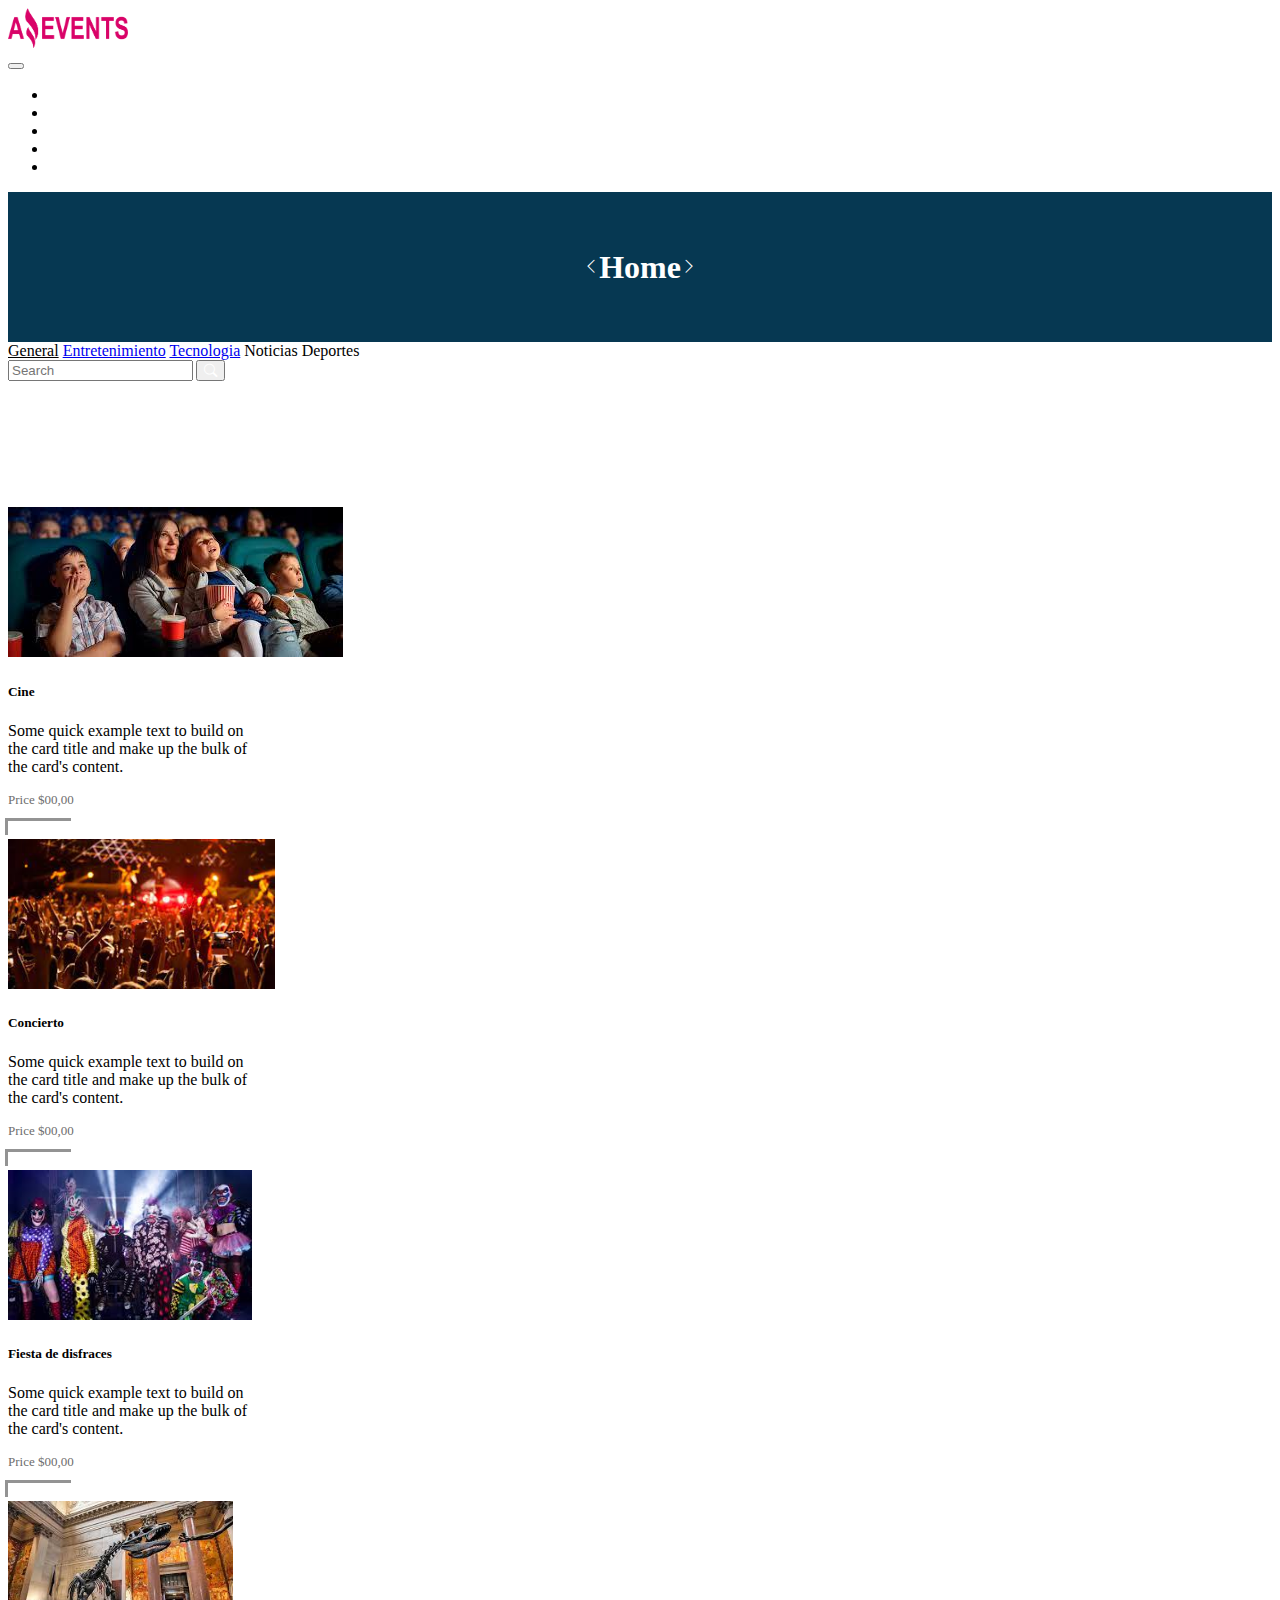
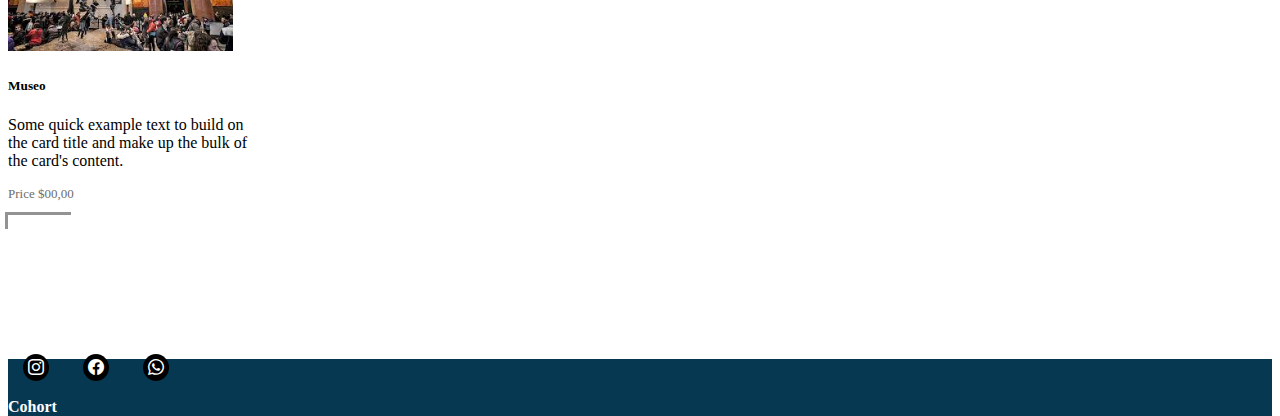
<file: index.html>
<!DOCTYPE html>
<html lang="es">
<head>
    <meta charset="UTF-8">
    <meta http-equiv="X-UA-Compatible" content="IE=edge">
    <meta name="viewport" content="width=device-width, initial-scale=1.0">
    <title>Home - A Events</title>
    <!-- CSS only -->
    <!-- CSS only -->
    <link href="https://cdn.jsdelivr.net/npm/bootstrap@5.2.2/dist/css/bootstrap.min.css" rel="stylesheet" integrity="sha384-Zenh87qX5JnK2Jl0vWa8Ck2rdkQ2Bzep5IDxbcnCeuOxjzrPF/et3URy9Bv1WTRi" crossorigin="anonymous">
    <link rel="stylesheet" href="https://cdn.jsdelivr.net/npm/bootstrap-icons@1.9.1/font/bootstrap-icons.css">
    <link rel="stylesheet" href="./styles.css">
    <link rel="shortcut icon" href="./assent/image/logo-amazing-events.png">
</head>
<body>
    <header>
        <!-- NAV -->
        <nav class="navbar navbar-expand-lg bg-dark ">
          <div class="container-fluid">
            <div>
              <img src="./assent/image/logo-amazing-events.png" alt="Logo de la pagina de eventos" class=" navbar-brand logo__page">
            </div>
            <button class="navbar-toggler" type="button" data-bs-toggle="collapse" data-bs-target="#navbarSupportedContent" aria-controls="navbarSupportedContent" aria-expanded="false" aria-label="Toggle navigation">
              <span class="navbar-toggler-icon"></span>
            </button>
            <div class="collapse navbar-collapse justify-content-end" id="navbarSupportedContent">
              <ul class="navbar-nav">
                <li class="nav-item">
                  <a class="nav-link btn btn-outline-light mx-2" href="./index.html">Home</a>
                </li>
                <li class="nav-item">
                  <a class="nav-link btn btn-outline-light mx-2" href="./pages/upcoming.html">Upcoming Events</a>
                </li>
                <li class="nav-item">
                  <a class="nav-link btn btn-outline-light mx-2" href="./pages/past-events.html">Past Events</a>
                </li>
                <li class="nav-item">
                  <a class="nav-link btn btn-outline-light mx-2" href="./pages/contact.html">Contact</a>
                </li>
                <li class="nav-item">
                  <a class="nav-link btn btn-outline-light mx-2" href="./pages/stats.html">Stats</a>
                </li>
              </ul>
            </div>
          </div>
        </nav>
    </header>
    <main>
            <!-- NAV OPTION  -->
            <div class="title__page d-flex justify-content-evenly color__fondo col-12">
              <i class="bi bi-chevron-left"></i>
              <h1>Home</h1>
              <i class="bi bi-chevron-right"></i>     
            </div>
                <!-- BUSCAR  -->
                <div class="d-flex justify-content-evenly my-5 flex-wrap">
                  <div>
                    <nav class="nav col-lg-12 col-md-12 col-sm-12 col-xs-12">
                      <a class="nav-link active" aria-current="page" href="#">General</a>
                      <a class="nav-link" href="#">Entretenimiento</a>
                      <a class="nav-link" href="#">Tecnologia</a>
                      <a class="nav-link">Noticias</a>
                      <a class="nav-link">Deportes</a>
                    </nav>
                  </div>
                    <div class="container-fluid p-0 m-0 col-lg-4 col-md-4 col-sm-10 col-xs-11">
                      <form class="d-flex" role="search">
                        <input class="form-control me-2" type="search" placeholder="Search" aria-label="Search">
                        <button class="btn btn-dark" type="submit"><i class="bi bi-search"></i></button>
                      </form>
                    </div>
                </div>
          <!-- CARTAS  -->
          <div class="text-center d-flex align-items-center justify-content-center w-100 h-100 card-edit">
            <div class="d-flex justify-content-evenly w-100 flex-wrap">
              <div class="col-lg-2 col-md-4 col-sm-6 col-xs-12 mb-5">
                <div class="card" style="width: 15rem;">
                  <img src="./assent/image/cine7.jpg" class="card-img-top" alt="...">
                  <div class="card-body">
                    <h5 class="card-title">Cine</h5>
                    <p class="card-text">Some quick example text to build on the card title and make up the bulk of the card's content.</p>
                    <div class="card-price d-flex justify-content-between align-items-center">
                      <p class="m-0">Price $00,00</p>
                      <a href="#" class="btn btn-dark btn-shadow">Saber más</a>
                    </div>
                  </div>
                </div>
              </div>
              <div class="col-lg-2 col-md-4 col-sm-6 col-xs-12 mb-5">
                <div class="card" style="width: 15rem;">
                  <img src="./assent/image/concierto-de-musica1.jpg" class="card-img-top" alt="...">
                  <div class="card-body">
                    <h5 class="card-title">Concierto</h5>
                    <p class="card-text">Some quick example text to build on the card title and make up the bulk of the card's content.</p>
                    <div class="card-price d-flex justify-content-between align-items-center">
                      <p class="m-0">Price $00,00</p>
                      <a href="#" class="btn btn-dark btn-shadow">Saber más</a>
                    </div>
                  </div>
                </div>
              </div>
              <div class="col-lg-2 col-md-4 col-sm-6 col-xs-12 mb-5">
                <div class="card" style="width: 15rem;">
                  <img src="./assent/image/fiesta-de-disfraces1.jpg" class="card-img-top" alt="...">
                  <div class="card-body">
                    <h5 class="card-title">Fiesta de disfraces</h5>
                    <p class="card-text">Some quick example text to build on the card title and make up the bulk of the card's content.</p>
                    <div class="card-price d-flex justify-content-between align-items-center">
                      <p class="m-0">Price $00,00</p>
                      <a href="#" class="btn btn-dark btn-shadow">Saber más</a>
                    </div>
                  </div>
                </div>
              </div>  
              <div class="col-lg-2 col-md-4 col-sm-6 col-xs-12 mb-5">
                <div class="card" style="width: 15rem;">
                  <img src="./assent/image/salida-al-museo5.jpg" class="card-img-top" alt="...">
                  <div class="card-body">
                    <h5 class="card-title">Museo</h5>
                    <p class="card-text">Some quick example text to build on the card title and make up the bulk of the card's content.</p>
                    <div class="card-price d-flex justify-content-between align-items-center">
                      <p class="m-0">Price $00,00</p>
                      <a href="#" class="btn btn-dark btn-shadow">Saber más</a>
                    </div>
                  </div>
                </div>
              </div>
            </div>  
          </div>
    </main>
    <footer class="footer__style">
      <div class="d-flex justify-content-around align-items-center">
        <div>
          <a href="#"><i class="bi bi-instagram icon"></i></a>
          <a href="#"><i class="bi bi-facebook icon"></i></a>
          <a href="#"><i class="bi bi-whatsapp icon"></i></a>
        </div>
        <div>
          <h4>Cohort</h4>
        </div>
      </div>
    </footer>
</body>
<script src="https://cdn.jsdelivr.net/npm/bootstrap@5.2.2/dist/js/bootstrap.bundle.min.js" integrity="sha384-OERcA2EqjJCMA+/3y+gxIOqMEjwtxJY7qPCqsdltbNJuaOe923+mo//f6V8Qbsw3" crossorigin="anonymous"></script>
</html>
</file>
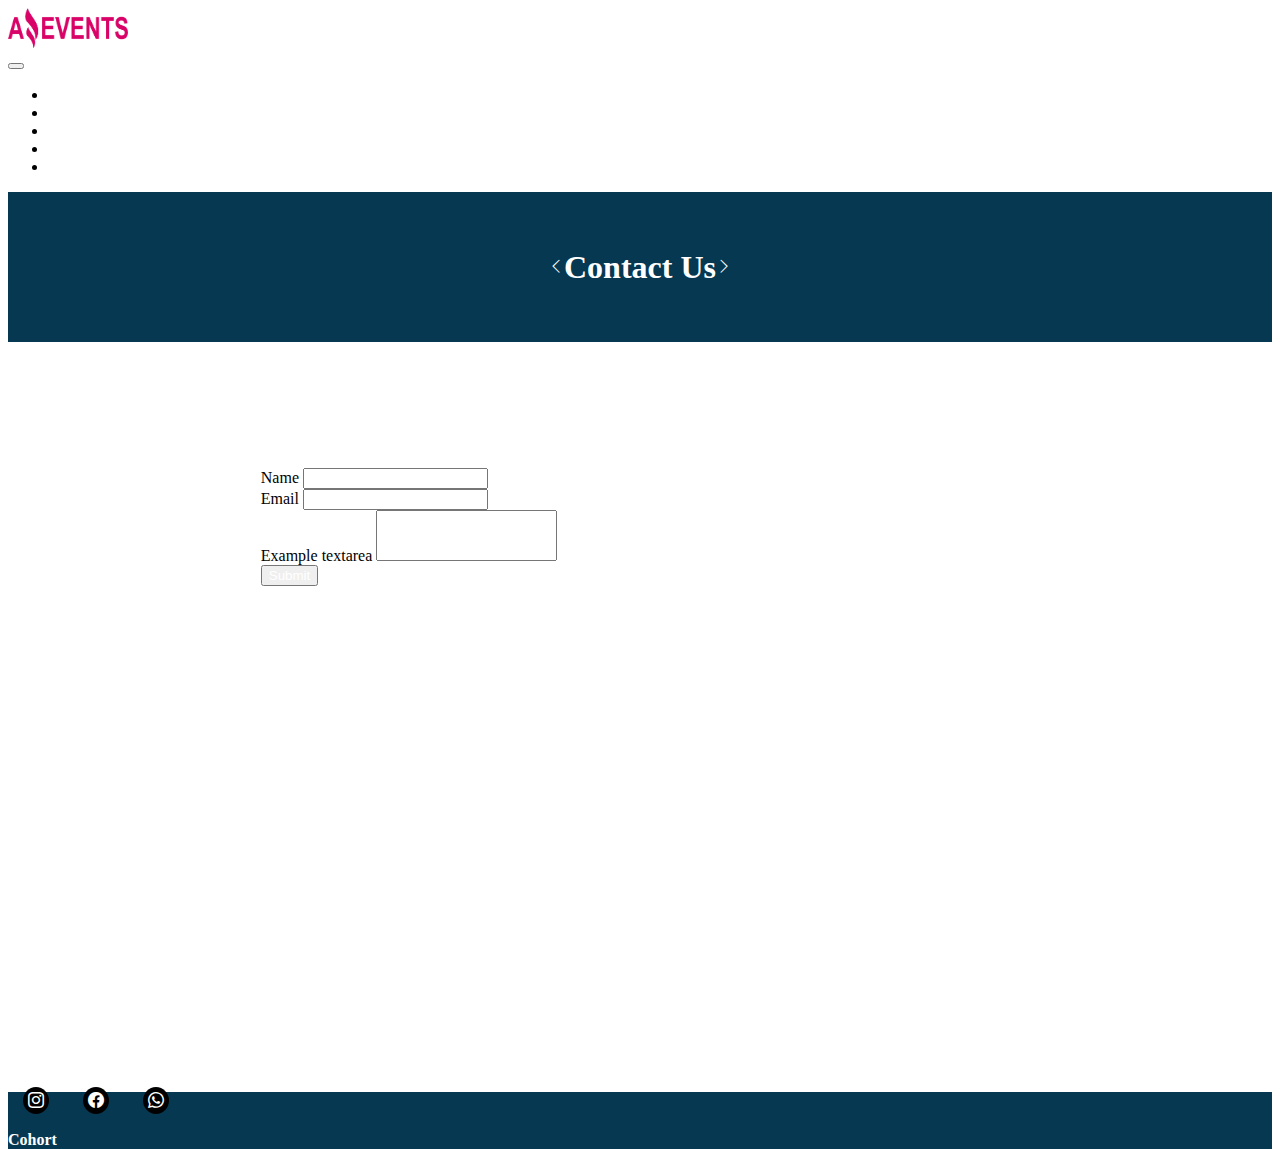
<file: pages/contact.html>
<!DOCTYPE html>
<html lang="es">
<head>
    <meta charset="UTF-8">
    <meta http-equiv="X-UA-Compatible" content="IE=edge">
    <meta name="viewport" content="width=device-width, initial-scale=1.0">
    <title>Checkpoint JS</title>
    <!-- CSS only -->
    <!-- CSS only -->
    <link href="https://cdn.jsdelivr.net/npm/bootstrap@5.2.2/dist/css/bootstrap.min.css" rel="stylesheet" integrity="sha384-Zenh87qX5JnK2Jl0vWa8Ck2rdkQ2Bzep5IDxbcnCeuOxjzrPF/et3URy9Bv1WTRi" crossorigin="anonymous">
    <link rel="stylesheet" href="https://cdn.jsdelivr.net/npm/bootstrap-icons@1.9.1/font/bootstrap-icons.css">
    <link rel="stylesheet" href="../styles.css">
    <link rel="shortcut icon" href="../assent/image/logo-amazing-events.png">
</head>
<body>
    <header>
        <!-- NAV -->
        <nav class="navbar navbar-expand-lg bg-dark">
          <div class="container-fluid">
            <div>
              <img src="../assent/image/logo-amazing-events.png" alt="Logo de la pagina de eventos" class=" navbar-brand logo__page">
            </div>
            <button class="navbar-toggler" type="button" data-bs-toggle="collapse" data-bs-target="#navbarSupportedContent" aria-controls="navbarSupportedContent" aria-expanded="false" aria-label="Toggle navigation">
              <span class="navbar-toggler-icon"></span>
            </button>
            <div class="collapse navbar-collapse justify-content-end" id="navbarSupportedContent">
              <ul class="navbar-nav">
                <li class="nav-item">
                  <a class="nav-link btn btn-outline-light mx-2" href="../index.html">Home</a>
                </li>
                <li class="nav-item">
                  <a class="nav-link btn btn-outline-light mx-2" href="../pages/upcoming.html">Upcoming Events</a>
                </li>
                <li class="nav-item">
                  <a class="nav-link btn btn-outline-light mx-2" href="../pages/past-events.html">Past Events</a>
                </li>
                <li class="nav-item">
                  <a class="nav-link btn btn-outline-light mx-2" href="../pages/contact.html">Contact</a>
                </li>
                <li class="nav-item">
                  <a class="nav-link btn btn-outline-light mx-2" href="../pages/stats.html">Stats</a>
                </li>
              </ul>
            </div>
          </div>
        </nav>
    </header>
    <main class="pantallaCompleta">
        <div class="title__page d-flex justify-content-evenly align-items-center color__fondo">
            <i class="bi bi-chevron-left"></i>
            <h1>Contact Us</h1>
            <i class="bi bi-chevron-right"></i>     
          </div>
          <div class="form">
            <div class="mb-3">
              <label for="exampleFormControlInput1" class="form-label">Name</label>
              <input type="email" class="form-control" id="exampleFormControlInput1">
            </div>
            <div class="mb-3">
              <label for="exampleFormControlInput1" class="form-label">Email</label>
              <input type="email" class="form-control" id="exampleFormControlInput1">
            </div>
            <div class="mb-3">
              <label for="exampleFormControlTextarea1" class="form-label">Example textarea</label>
              <textarea class="form-control" id="exampleFormControlTextarea1" rows="3"></textarea>
            </div>
            <div class="d-flex justify-content-end">
              <button type="submit" class="btn btn-dark">Submit</button>
            </div>
          </div>
        </main>
        <footer class="footer__style">
          <div class="d-flex justify-content-around align-items-center">
            <div>
              <a href="#"><i class="bi bi-instagram icon"></i></a>
              <a href="#"><i class="bi bi-facebook icon"></i></a>
              <a href="#"><i class="bi bi-whatsapp icon"></i></a>
            </div>
            <div>
              <h4>Cohort</h4>
            </div>
          </div>
        </footer>
</body>
<script src="https://cdn.jsdelivr.net/npm/bootstrap@5.2.2/dist/js/bootstrap.bundle.min.js" integrity="sha384-OERcA2EqjJCMA+/3y+gxIOqMEjwtxJY7qPCqsdltbNJuaOe923+mo//f6V8Qbsw3" crossorigin="anonymous"></script>
</html>
</file>
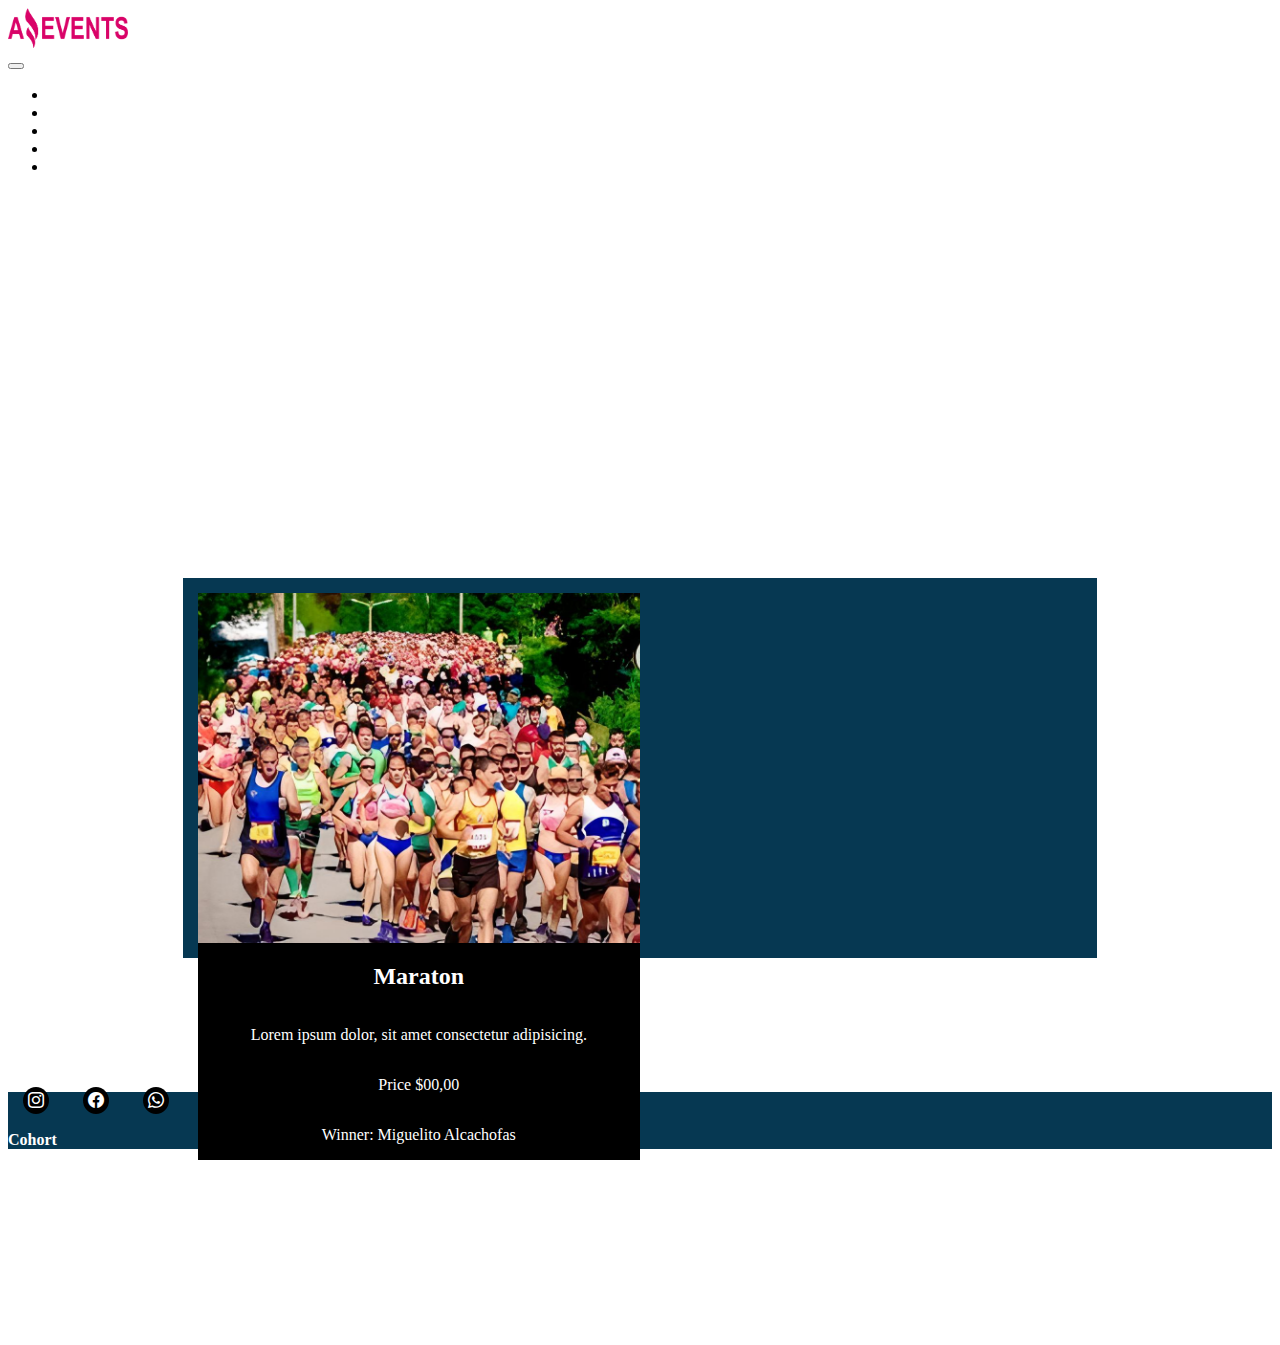
<file: pages/past-events.html>
<!DOCTYPE html>
<html lang="es">
<head>
    <meta charset="UTF-8">
    <meta http-equiv="X-UA-Compatible" content="IE=edge">
    <meta name="viewport" content="width=device-width, initial-scale=1.0">
    <title>Past Events - A Events</title>
    <!-- CSS only -->
    <!-- CSS only -->
    <link href="https://cdn.jsdelivr.net/npm/bootstrap@5.2.2/dist/css/bootstrap.min.css" rel="stylesheet" integrity="sha384-Zenh87qX5JnK2Jl0vWa8Ck2rdkQ2Bzep5IDxbcnCeuOxjzrPF/et3URy9Bv1WTRi" crossorigin="anonymous">
    <link rel="stylesheet" href="https://cdn.jsdelivr.net/npm/bootstrap-icons@1.9.1/font/bootstrap-icons.css">
    <link rel="stylesheet" href="../styles.css">
    <link rel="shortcut icon" href="../assent/image/logo-amazing-events.png">
</head>
<body>
    <header>
        <!-- NAV -->
        <nav class="navbar navbar-expand-lg bg-dark">
          <div class="container-fluid">
            <div>
              <img src="../assent/image/logo-amazing-events.png" alt="Logo de la pagina de eventos" class=" navbar-brand logo__page">
            </div>
            <button class="navbar-toggler" type="button" data-bs-toggle="collapse" data-bs-target="#navbarSupportedContent" aria-controls="navbarSupportedContent" aria-expanded="false" aria-label="Toggle navigation">
              <span class="navbar-toggler-icon"></span>
            </button>
            <div class="collapse navbar-collapse justify-content-end" id="navbarSupportedContent">
              <ul class="navbar-nav">
                <li class="nav-item">
                  <a class="nav-link btn btn-outline-light mx-2" href="../index.html">Home</a>
                </li>
                <li class="nav-item">
                  <a class="nav-link btn btn-outline-light mx-2" href="../pages/upcoming.html">Upcoming Events</a>
                </li>
                <li class="nav-item">
                  <a class="nav-link btn btn-outline-light mx-2" href="../pages/past-events.html">Past Events</a>
                </li>
                <li class="nav-item">
                  <a class="nav-link btn btn-outline-light mx-2" href="../pages/contact.html">Contact</a>
                </li>
                <li class="nav-item">
                  <a class="nav-link btn btn-outline-light mx-2" href="../pages/stats.html">Stats</a>
                </li>
              </ul>
            </div>
          </div>
        </nav>
    </header>
    <main class="pantallaCompleta">
      <div class="target">
        <div class="content__target d-flex flex-wrap">
            <div class="content__imagen">
                <img class="imagen__target" src="../assent/image/maraton3.png" alt="Maraton">
            </div>
            <div class="info__target">
                <h2>Maraton</h2>
                <p>Lorem ipsum dolor, sit amet consectetur adipisicing.</p>
                <p>Price $00,00</p>
                <p>Winner: Miguelito Alcachofas</p>
            </div>
        </div>
      </div>
    </main>
    <footer class="footer__style">
      <div class="d-flex justify-content-around align-items-center">
        <div>
          <a href="#"><i class="bi bi-instagram icon"></i></a>
          <a href="#"><i class="bi bi-facebook icon"></i></a>
          <a href="#"><i class="bi bi-whatsapp icon"></i></a>
        </div>
        <div>
          <h4>Cohort</h4>
        </div>
      </div>
    </footer>
</body>
<script src="https://cdn.jsdelivr.net/npm/bootstrap@5.2.2/dist/js/bootstrap.bundle.min.js" integrity="sha384-OERcA2EqjJCMA+/3y+gxIOqMEjwtxJY7qPCqsdltbNJuaOe923+mo//f6V8Qbsw3" crossorigin="anonymous"></script>
</html>
</file>
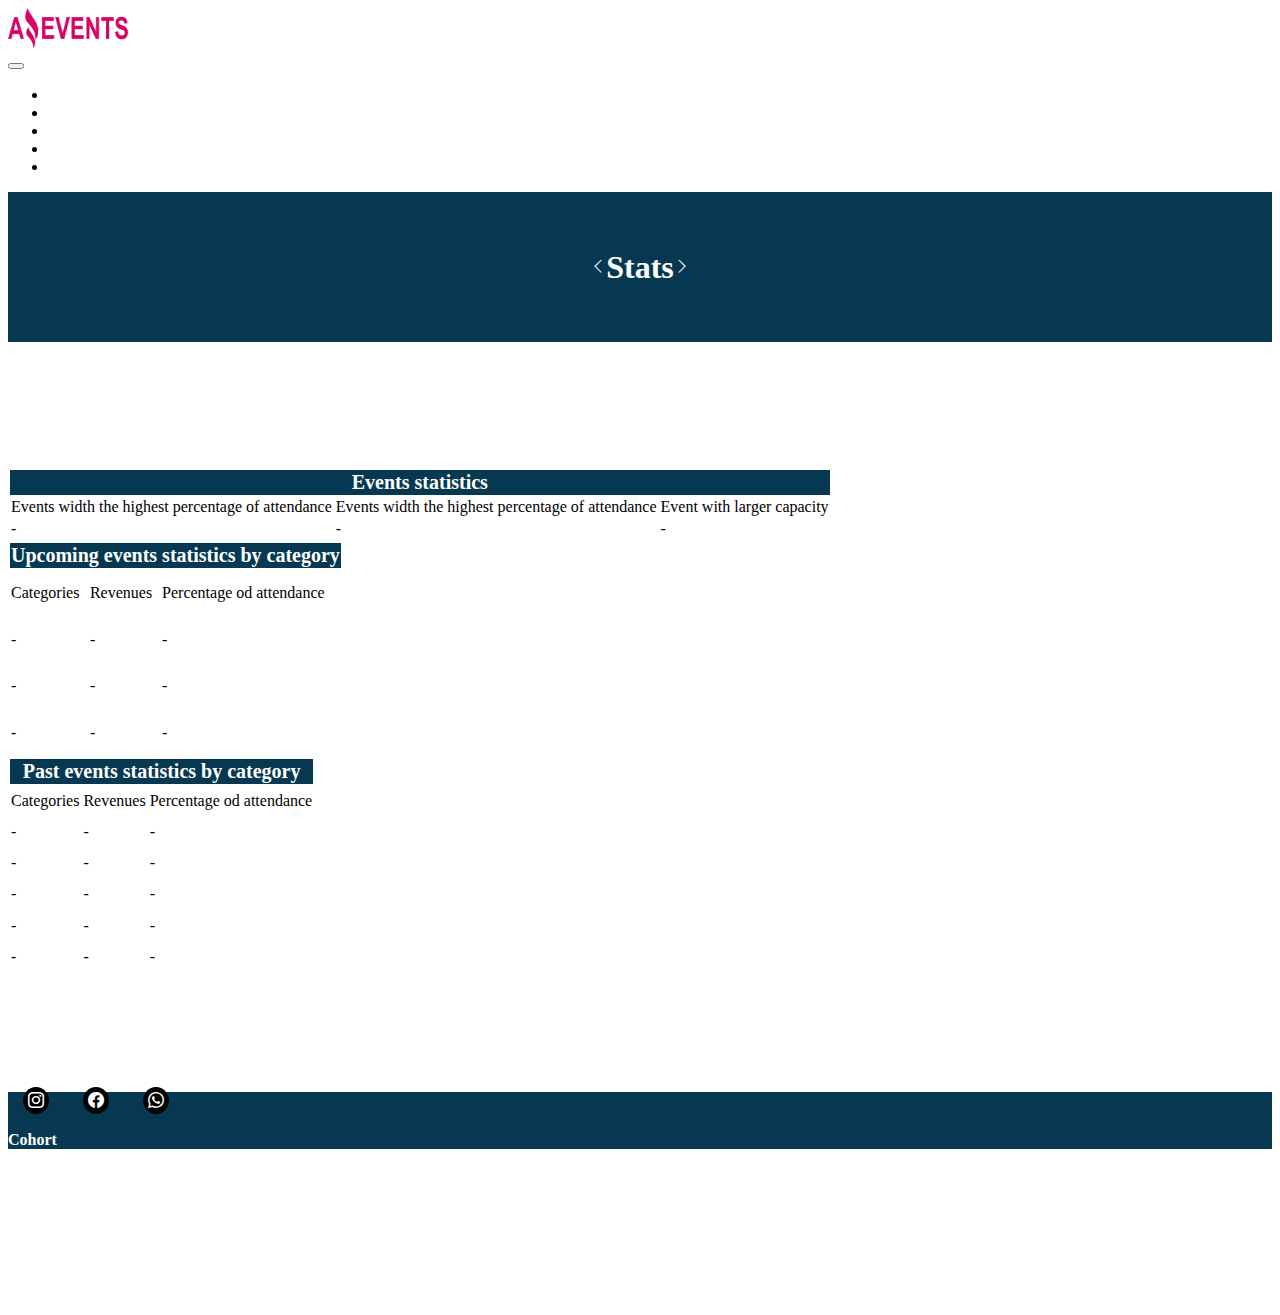
<file: pages/stats.html>
<!DOCTYPE html>
<html lang="es">
<head>
    <meta charset="UTF-8">
    <meta http-equiv="X-UA-Compatible" content="IE=edge">
    <meta name="viewport" content="width=device-width, initial-scale=1.0">
    <title>Past Events - A Events</title>
    <!-- CSS only -->
    <!-- CSS only -->
    <link href="https://cdn.jsdelivr.net/npm/bootstrap@5.2.2/dist/css/bootstrap.min.css" rel="stylesheet" integrity="sha384-Zenh87qX5JnK2Jl0vWa8Ck2rdkQ2Bzep5IDxbcnCeuOxjzrPF/et3URy9Bv1WTRi" crossorigin="anonymous">
    <link rel="stylesheet" href="https://cdn.jsdelivr.net/npm/bootstrap-icons@1.9.1/font/bootstrap-icons.css">
    <link rel="stylesheet" href="../styles.css">
    <link rel="shortcut icon" href="../assent/image/logo-amazing-events.png">
</head>
<body>
    <header>
        <!-- NAV -->
        <nav class="navbar navbar-expand-lg bg-dark">
          <div class="container-fluid">
            <div>
              <img src="../assent/image/logo-amazing-events.png" alt="Logo de la pagina de eventos" class=" navbar-brand logo__page">
            </div>
            <button class="navbar-toggler" type="button" data-bs-toggle="collapse" data-bs-target="#navbarSupportedContent" aria-controls="navbarSupportedContent" aria-expanded="false" aria-label="Toggle navigation">
              <span class="navbar-toggler-icon"></span>
            </button>
            <div class="collapse navbar-collapse justify-content-end" id="navbarSupportedContent">
              <ul class="navbar-nav">
                <li class="nav-item">
                  <a class="nav-link btn btn-outline-light mx-2" href="../index.html">Home</a>
                </li>
                <li class="nav-item">
                  <a class="nav-link btn btn-outline-light mx-2" href="../pages/upcoming.html">Upcoming Events</a>
                </li>
                <li class="nav-item">
                  <a class="nav-link btn btn-outline-light mx-2" href="../pages/past-events.html">Past Events</a>
                </li>
                <li class="nav-item">
                  <a class="nav-link btn btn-outline-light mx-2" href="../pages/contact.html">Contact</a>
                </li>
                <li class="nav-item">
                  <a class="nav-link btn btn-outline-light mx-2" href="../pages/stats.html">Stats</a>
                </li>
              </ul>
            </div>
          </div>
        </nav>
    </header>
    <main class="pantallaCompleta">
      <!-- TITLE -->
      <div class="title__page d-flex justify-content-evenly align-items-center color__fondo">
        <i class="bi bi-chevron-left"></i>
        <h1>Stats</h1>
        <i class="bi bi-chevron-right"></i>     
      </div>
        <div class="table__stats d-flex flex-column justify-content-center m-auto">
          <!-- TABLA 1 -->
          <table class="table-bordered">
            <thead>
              <tr>
                <th colspan="3" class="colorDeFondo__tabla">Events statistics</th>
              </tr>
            </thead>
            <tbody>
              <tr>
                <td>Events width the highest percentage of attendance</td>
                <td>Events width the highest percentage of attendance</td>
                <td>Event with larger capacity</td>
              </tr>
              <tr>
                <td>-</td>
                <td>-</td>
                <td>-</td>
              </tr>
            </tbody>
          </table>
          <!-- TABLA 2 -->
          <table class="table-bordered style-ocupar">
            <thead>
              <tr>
                <th colspan="3" class="colorDeFondo__tabla">Upcoming events statistics by category</th>
              </tr>
            </thead>
            <tbody>
              <tr>
                <td>Categories</td>
                <td>Revenues</td>
                <td>Percentage od attendance</td>
              </tr>
              <tr>
                <td>-</td>
                <td>-</td>
                <td>-</td>
              </tr>
              <tr>
                <td>-</td>
                <td>-</td>
                <td>-</td>
              </tr>
              <tr>
                <td>-</td>
                <td>-</td>
                <td>-</td>
              </tr>
            </tbody>
          </table>
          <!-- TABLA 3  -->
          <table class="table-bordered style-ocupar">
            <thead>
              <tr>
                <th colspan="3" class="colorDeFondo__tabla">Past events statistics by category</th>
              </tr>
            </thead>
            <tbody>
              <tr>
                <td>Categories</td>
                <td>Revenues</td>
                <td>Percentage od attendance</td>
              </tr>
              <tr>
                <td>-</td>
                <td>-</td>
                <td>-</td>
              </tr>
              <tr>
                <td>-</td>
                <td>-</td>
                <td>-</td>
              </tr>
              <tr>
                <td>-</td>
                <td>-</td>
                <td>-</td>
              </tr>
              <tr>
                <td>-</td>
                <td>-</td>
                <td>-</td>
              </tr>
              <tr>
                <td>-</td>
                <td>-</td>
                <td>-</td>
              </tr>
            </tbody>
          </table>
        </div>    
    </main>
    <footer class="footer__style">
      <div class="d-flex justify-content-around align-items-center">
        <div>
          <a href="#"><i class="bi bi-instagram icon"></i></a>
          <a href="#"><i class="bi bi-facebook icon"></i></a>
          <a href="#"><i class="bi bi-whatsapp icon"></i></a>
        </div>
        <div>
          <h4>Cohort</h4>
        </div>
      </div>
    </footer>
</body>
<script src="https://cdn.jsdelivr.net/npm/bootstrap@5.2.2/dist/js/bootstrap.bundle.min.js" integrity="sha384-OERcA2EqjJCMA+/3y+gxIOqMEjwtxJY7qPCqsdltbNJuaOe923+mo//f6V8Qbsw3" crossorigin="anonymous"></script>
</html>
</file>
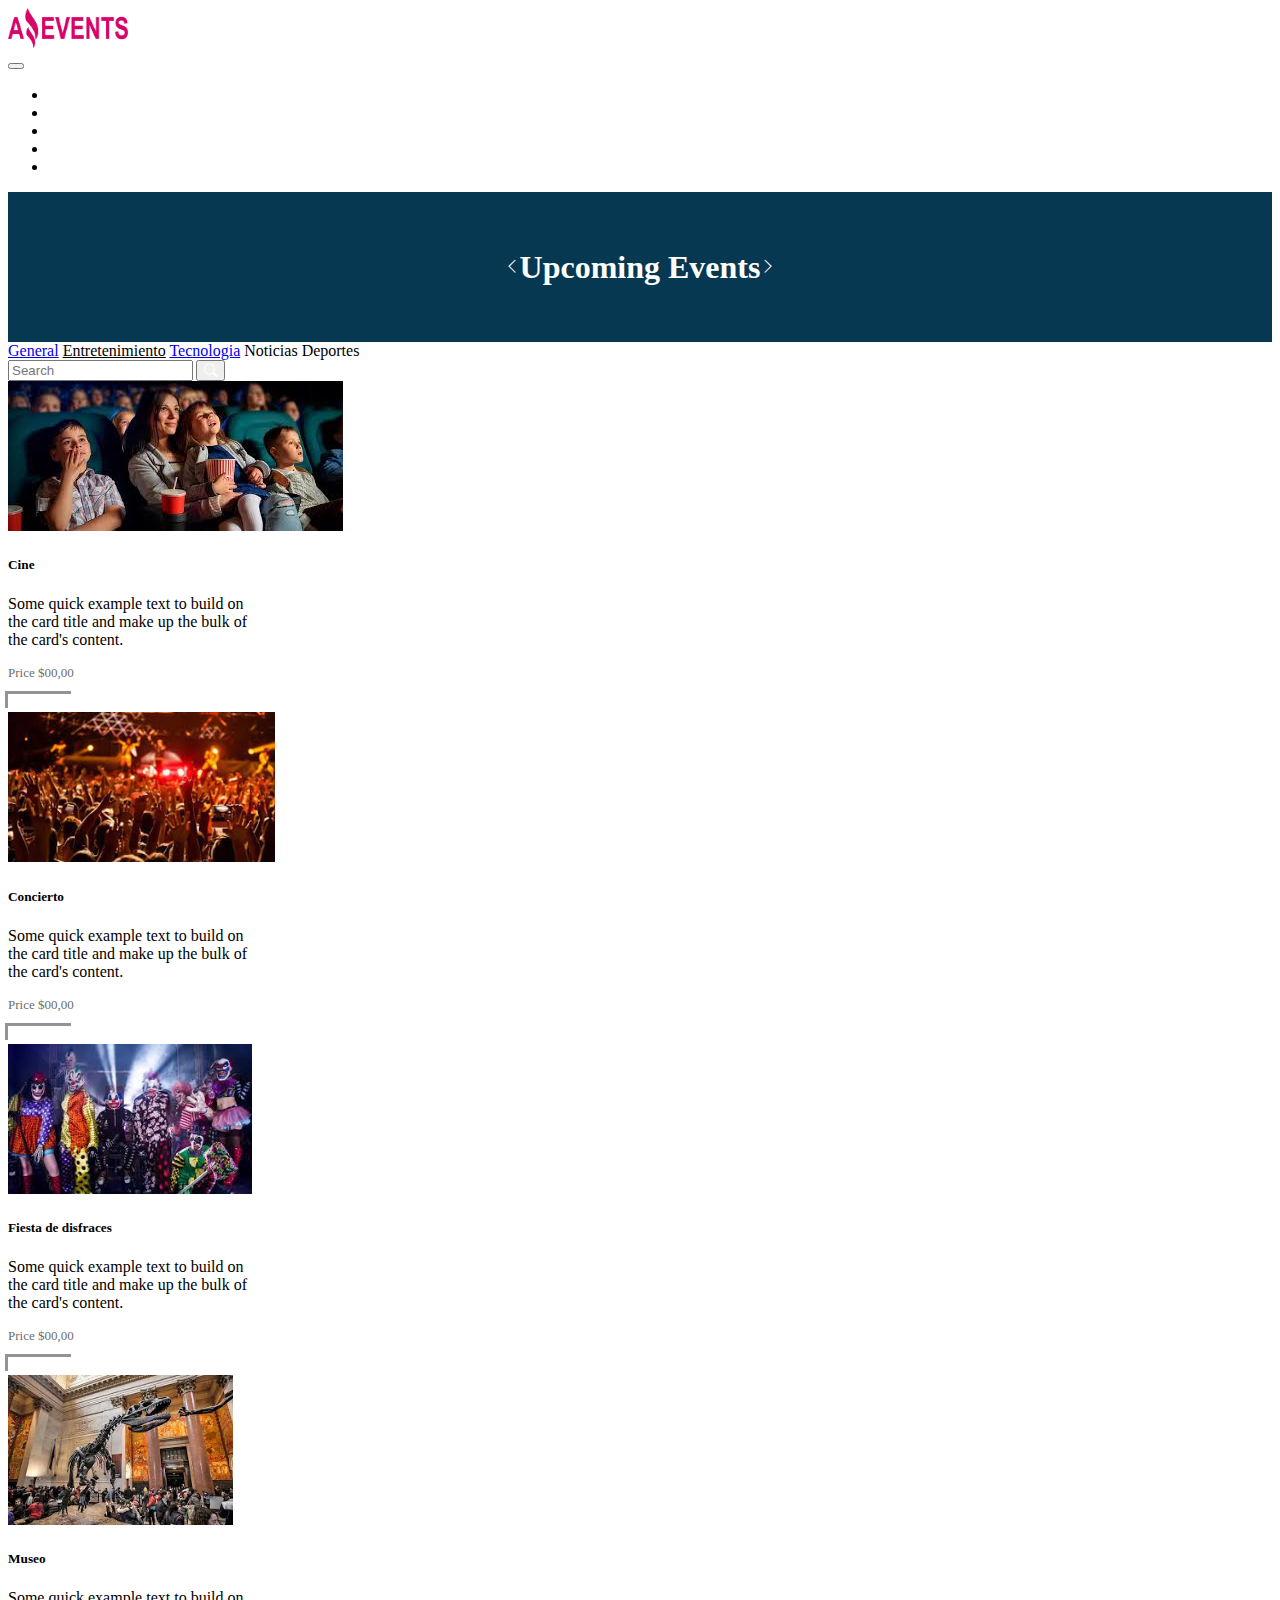
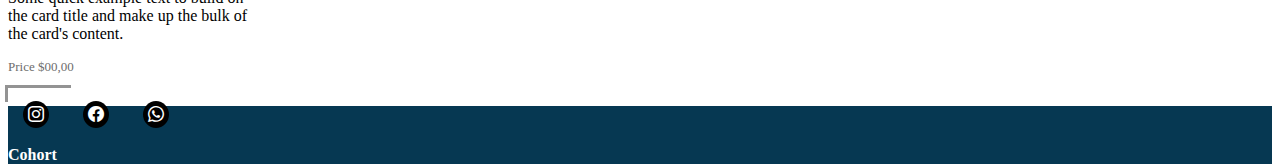
<file: pages/upcoming.html>
<!DOCTYPE html>
<html lang="es">
<head>
    <meta charset="UTF-8">
    <meta http-equiv="X-UA-Compatible" content="IE=edge">
    <meta name="viewport" content="width=device-width, initial-scale=1.0">
    <title>Home - A Events</title>
    <!-- CSS only -->
    <!-- CSS only -->
    <link href="https://cdn.jsdelivr.net/npm/bootstrap@5.2.2/dist/css/bootstrap.min.css" rel="stylesheet" integrity="sha384-Zenh87qX5JnK2Jl0vWa8Ck2rdkQ2Bzep5IDxbcnCeuOxjzrPF/et3URy9Bv1WTRi" crossorigin="anonymous">
    <link rel="stylesheet" href="https://cdn.jsdelivr.net/npm/bootstrap-icons@1.9.1/font/bootstrap-icons.css">
    <link rel="stylesheet" href="../styles.css">
    <link rel="shortcut icon" href="../assent/image/logo-amazing-events.png">
</head>
<body>
    <header>
        <!-- NAV -->
        <nav class="navbar navbar-expand-lg bg-dark">
          <div class="container-fluid">
            <div>
              <img src="../assent/image/logo-amazing-events.png" alt="Logo de la pagina de eventos" class=" navbar-brand logo__page">
            </div>
            <button class="navbar-toggler" type="button" data-bs-toggle="collapse" data-bs-target="#navbarSupportedContent" aria-controls="navbarSupportedContent" aria-expanded="false" aria-label="Toggle navigation">
              <span class="navbar-toggler-icon"></span>
            </button>
            <div class="collapse navbar-collapse justify-content-end" id="navbarSupportedContent">
              <ul class="navbar-nav">
                <li class="nav-item">
                  <a class="nav-link btn btn-outline-light mx-2" href="../index.html">Home</a>
                </li>
                <li class="nav-item">
                  <a class="nav-link btn btn-outline-light mx-2" href="upcoming.html">Upcoming Events</a>
                </li>
                <li class="nav-item">
                  <a class="nav-link btn btn-outline-light mx-2" href="past-events.html">Past Events</a>
                </li>
                <li class="nav-item">
                  <a class="nav-link btn btn-outline-light mx-2" href="contact.html">Contact</a>
                </li>
                <li class="nav-item">
                  <a class="nav-link btn btn-outline-light mx-2" href="stats.html">Stats</a>
                </li>
              </ul>
            </div>
          </div>
        </nav>
    </header>
    <main>
            <!-- NAV OPTION  -->
            <div class="title__page d-flex justify-content-evenly color__fondo col-12">
              <i class="bi bi-chevron-left"></i>
              <h1>Upcoming Events</h1>
              <i class="bi bi-chevron-right"></i>     
            </div>
                <!-- BUSCAR  -->
                <div class="d-flex justify-content-evenly my-5 flex-wrap">
                  <div>
                    <nav class="nav col-lg-12 col-md-12 col-sm-12 col-xs-12">
                      <a class="nav-link" aria-current="page" href="#">General</a>
                      <a class="nav-link active" href="#">Entretenimiento</a>
                      <a class="nav-link" href="#">Tecnologia</a>
                      <a class="nav-link">Noticias</a>
                      <a class="nav-link">Deportes</a>
                    </nav>
                  </div>
                    <div class="container-fluid p-0 m-0 col-lg-4 col-md-4 col-sm-10 col-xs-11">
                      <form class="d-flex" role="search">
                        <input class="form-control me-2" type="search" placeholder="Search" aria-label="Search">
                        <button class="btn btn-dark" type="submit"><i class="bi bi-search"></i></button>
                      </form>
                    </div>
                </div>
          <!-- CARTAS  -->
          <div class="text-center  d-flex align-items-center w-100">
            <div class="d-flex justify-content-evenly w-100 flex-wrap">
              <div class="col-lg-2 col-md-4 col-sm-6 col-xs-12 mb-5">
                <div class="card" style="width: 15rem;">
                  <img src="../assent/image/cine7.jpg" class="card-img-top" alt="...">
                  <div class="card-body">
                    <h5 class="card-title">Cine</h5>
                    <p class="card-text">Some quick example text to build on the card title and make up the bulk of the card's content.</p>
                    <div class="card-price d-flex justify-content-between align-items-center">
                      <p class="m-0">Price $00,00</p>
                      <a href="#" class="btn btn-dark btn-shadow">Saber más</a>
                    </div>
                  </div>
                </div>
              </div>
              <div class="col-lg-2 col-md-4 col-sm-6 col-xs-12 mb-5">
                <div class="card" style="width: 15rem;">
                  <img src="../assent/image/concierto-de-musica1.jpg" class="card-img-top" alt="...">
                  <div class="card-body">
                    <h5 class="card-title">Concierto</h5>
                    <p class="card-text">Some quick example text to build on the card title and make up the bulk of the card's content.</p>
                    <div class="card-price d-flex justify-content-between align-items-center">
                      <p class="m-0">Price $00,00</p>
                      <a href="#" class="btn btn-dark btn-shadow">Saber más</a>
                    </div>
                  </div>
                </div>
              </div>
              <div class="col-lg-2 col-md-4 col-sm-6 col-xs-12 mb-5">
                <div class="card" style="width: 15rem;">
                  <img src="../assent/image/fiesta-de-disfraces1.jpg" class="card-img-top" alt="...">
                  <div class="card-body">
                    <h5 class="card-title">Fiesta de disfraces</h5>
                    <p class="card-text">Some quick example text to build on the card title and make up the bulk of the card's content.</p>
                    <div class="card-price d-flex justify-content-between align-items-center">
                      <p class="m-0">Price $00,00</p>
                      <a href="#" class="btn btn-dark btn-shadow">Saber más</a>
                    </div>
                  </div>
                </div>
              </div>  
              <div class="col-lg-2 col-md-4 col-sm-6 col-xs-12 mb-5">
                <div class="card" style="width: 15rem;">
                  <img src="../assent/image/salida-al-museo5.jpg" class="card-img-top" alt="...">
                  <div class="card-body">
                    <h5 class="card-title">Museo</h5>
                    <p class="card-text">Some quick example text to build on the card title and make up the bulk of the card's content.</p>
                    <div class="card-price d-flex justify-content-between align-items-center">
                      <p class="m-0">Price $00,00</p>
                      <a href="#" class="btn btn-dark btn-shadow">Saber más</a>
                    </div>
                  </div>
                </div>
              </div>
            </div>  
          </div>
    </main>
    <footer class="footer__style">
      <div class="d-flex justify-content-around align-items-center">
        <div>
          <a href="#"><i class="bi bi-instagram icon"></i></a>
          <a href="#"><i class="bi bi-facebook icon"></i></a>
          <a href="#"><i class="bi bi-whatsapp icon"></i></a>
        </div>
        <div>
          <h4>Cohort</h4>
        </div>
      </div>
    </footer>
</body>
<script src="https://cdn.jsdelivr.net/npm/bootstrap@5.2.2/dist/js/bootstrap.bundle.min.js" integrity="sha384-OERcA2EqjJCMA+/3y+gxIOqMEjwtxJY7qPCqsdltbNJuaOe923+mo//f6V8Qbsw3" crossorigin="anonymous"></script>
</html>
</file>
<file: styles.css>
body {
    height: 100vh;
}


.logo__page{
    width: 120px;
    height: 40px;
}

.active{
    color: #000;
}

.color__fondo{
    background-color: #063852;
}



.btn{
    color: #fff;
}

.title__page{
    text-align: center;
    height: 150px;
    display: flex;
    justify-content: center;
    align-items: center;
    color: #fff;
}

.card-img-top{
    height: 150px;
    object-fit: cover;
}

.m-0{
    font-size: 13px;
    cursor: default;
    color: #6d6d6d;
}
.btn-shadow{
    box-shadow: -3px -3px rgba(0, 0, 0, 0.425);
}

.btn-outline-dark:hover{
    color: #fff;
    transition: ease-in-out .05s;
}

.footer__style{
    background-color: #063852;
    color: #fff;
}

.icon{
    background-color: #000;
    color: rgb(255, 255, 255);
    margin: 0 15px;
    padding: 5px;
    border-radius: 50%;
}

.card-edit{
   padding: 10% 0;
}


/* PAGE CONTACT */

textarea {
    resize: none;
}



/* PAGE PAST EVENTS */

.pantallaCompleta{
    height: 100%;
}

.target{
    display: flex;
    justify-content: center;
    align-items: center;
    height: 100%;
    padding: 10% 0;
}

.content__target{
    background-color: #063852;
    width: 70%;
    height: 350px;
    padding: 15px;
}


.imagen__target{
    width: 100%;
    height: 100%;
    object-fit: cover;
}

.content__imagen{
    width: 50%;
    height: 100%;
    
}

.info__target{
    width: 50%;
    background-color: #000;
    display: flex;
    flex-direction: column;
    justify-content: center;
    align-items: center;
    color: #fff;
    
}

@media (max-width: 950px){
    .target{
        width: 100%;
        display: flex;
        flex-direction: column;
    }

    .content__target{
        height: 70%;
        
    }
    

    .content__imagen{
        width: 100%;
        height: 50%;
    }

    .info__target{
        width:100%;
        height: 50%;
    }
}


/* PAGE FORM  */

.form{
    width: 60%;
    margin: auto;
    padding: 10% 0;
}



/* PAGE STATS */


.table__stats{
    width: 80%;
    height: 80%;
    padding: 10% 0;
}

.colorDeFondo__tabla{
    background-color: #063852;
    color: #fff;
    font-size: 20px;
}


.style-ocupar{
    height: 30%;
}
</file>
